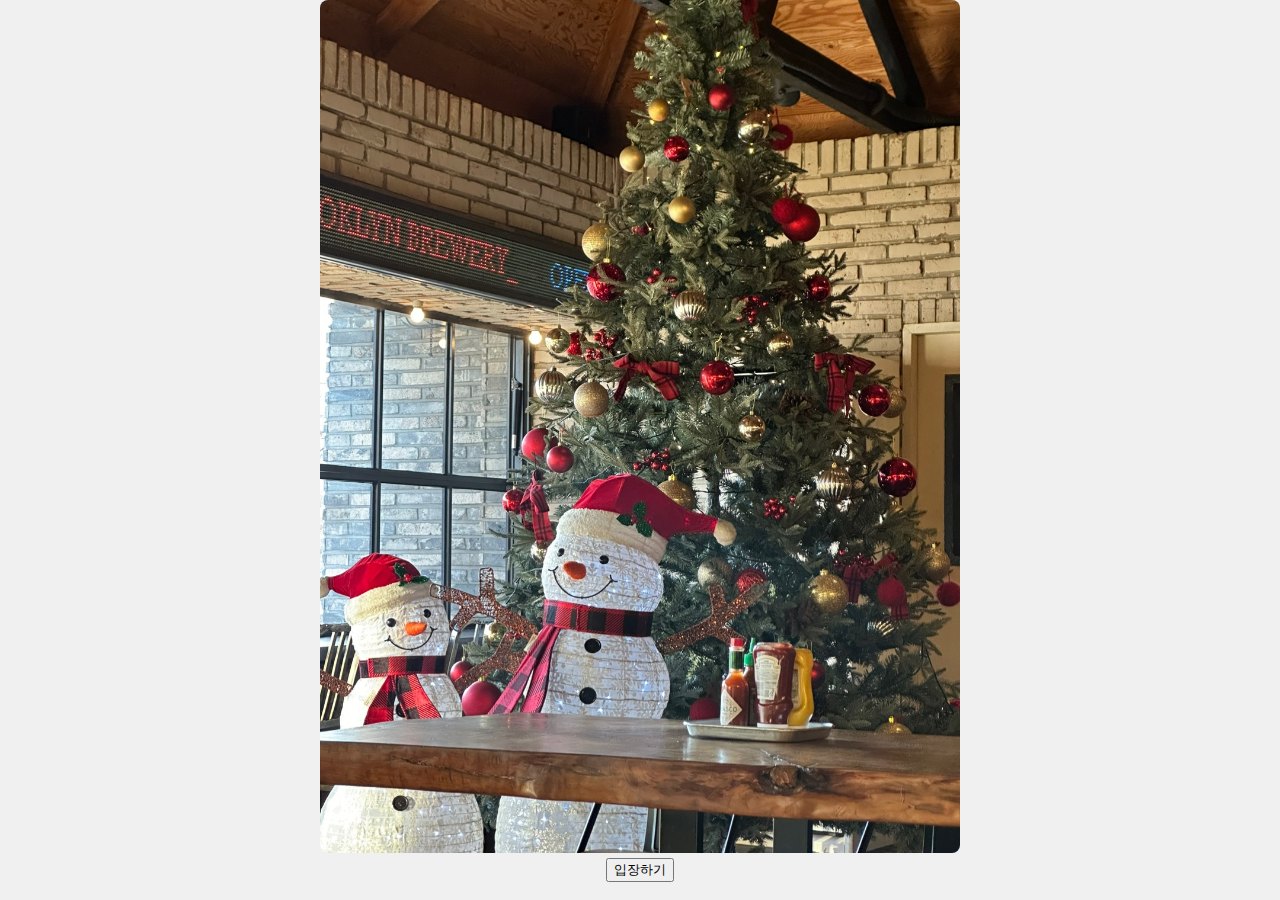
<file: index.html>
<!DOCTYPE html>
<html lang="en">
<head>
    <meta charset="UTF-8">
    <meta http-equiv="refresh" content="0; url=main.html">
    <title>Christmas Party</title>
</head>
<body>
    <p>If you are not redirected, <a href="main.html">click here</a>.</p>
</body>
</html>
</file>
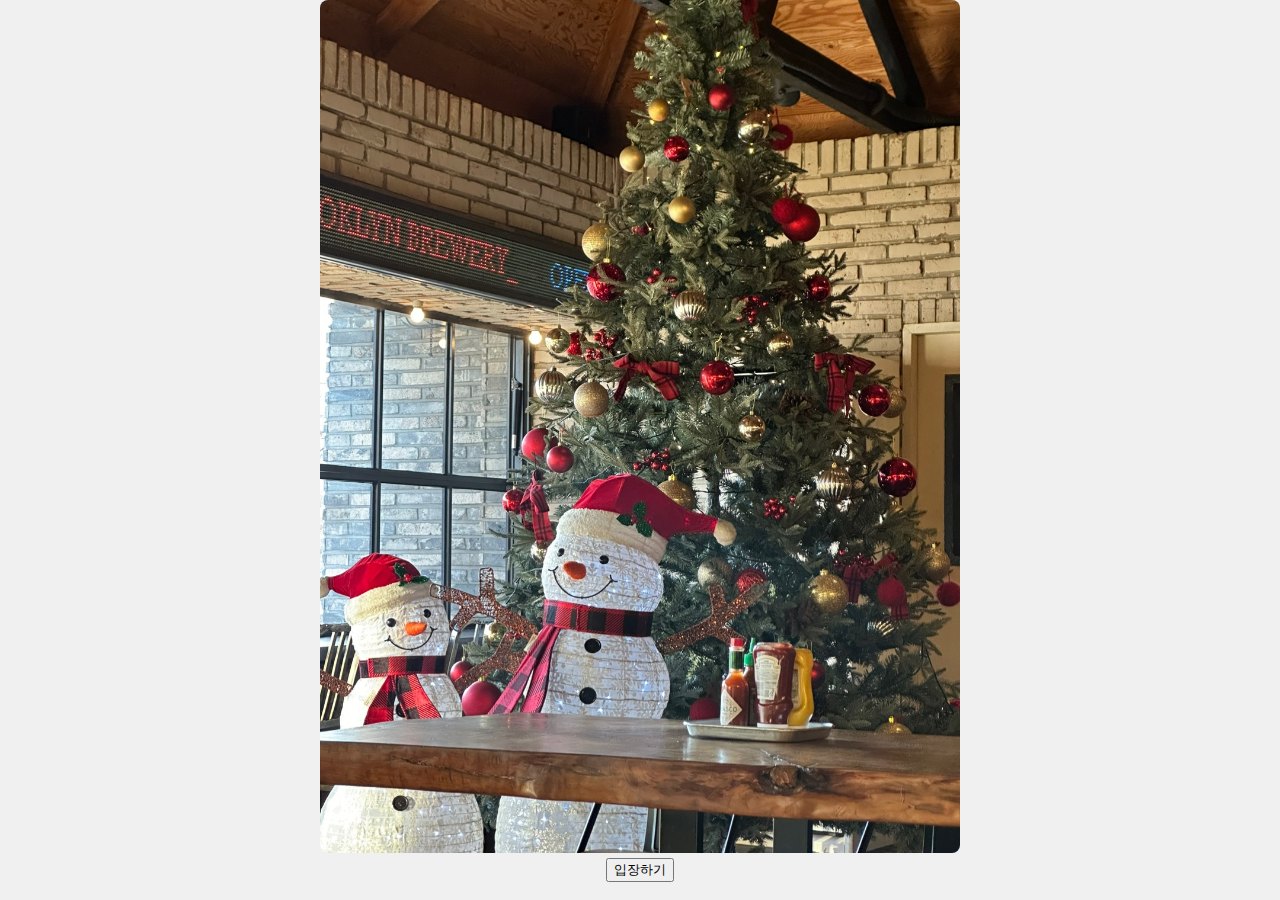
<file: main.html>
<!DOCTYPE html>
<html lang="ko">
<head>
    <link rel="stylesheet" href="https://unpkg.com/swiper/swiper-bundle.min.css" />
    <!-- Swiper JS -->
    <script src="https://unpkg.com/swiper/swiper-bundle.min.js"></script>
    <meta charset="UTF-8">
    <meta name="viewport" content="width=device-width, initial-scale=1.0">
    <title>🎅크리스마스 파티🦌</title>
    <link rel="stylesheet" href="style.css">
</head>

<body>
    <div id="welcome-section" style="text-align: center;">
        <img src="image/C1.jpg" alt="party1" id="wedding-photo">
        <div id="enter-section">
            <button id="enter-button">입장하기</button>
        </div>
    </div>

    <div id="wedding-info" style="display: none; text-align: center;">
        <h1>🎅Christmas Party🦌</h1>
        <br><br>
     <!--<p>  🌟  </p>
        <p> 🌲🌲  </p>
       <p> 🌲🌲🌲  </p>
       <p> 🌲🌲🌲  </p>
       <p>   🎁 </p>-->
        <div class="info" style="margin-bottom: 80px;">
            <p>❄️2024.12.24 화요일 오후 8시</p>
          
            <p>❄️대구 황금동 김진영 집<p><br>
        </div>
        <div class="top">
            <img src="image/C2.png" alt="party2" id ="main-photo">
        </div>
        <br>


        <div style="margin-bottom: 80px;">
            <h3>  🎄드레스 코드🎄 </h3>
            <p>🎁빨강 or 초록</p>
        </div>

        <div style="margin-bottom: 80px;">
            <h3>  🎄준비물🎄 </h3>
            <p>🎁파자마</p>
            <p>🎁선물(1만원 이하)</p>
        </div>






        <div class="middle" style="margin-bottom: 80px;">
            <h3> 🔔 파티 관련 사항 Q&A🔔<br></h3>
            <div style=" text-align: center;">
            <a href="https://open.kakao.com/o/gfg7s51g" target="_blank" style="margin-left: 10px;">
                <button>오픈카톡 참여하기</button>
            </a>
            </div>
            <div class="callBtn" onclick="location.href='tel:010-7628-1991'">
                <button>전화하기</button>
            </div>
            
        </div>


    </div>
    <script src="script.js"></script>
</body>
</html>
</file>
<file: style.css>
/* 기본 스타일 */
body {
    font-family: 'Courier New', monospace;
    margin: 0;
    padding: 0;
    background-color: #f0f0f0;

    color: #333;
}

/* 헤더 */
header {
    text-align: center;
    background-color: #fff;
    padding: 20px;
    border-bottom: 2px solid #ccc;
}

header h1 {
    font-size: 24px;
    margin-top: 10px;
}

.info p {
    font-family: 'Courier New', monospace;
}

.logo img {
    width: 50px;
    height: auto;
}

#wedding-photo {
    width: 50%; /* 기본적으로 가로 크기를 화면에 맞게 100%로 설정 */
    max-width: 800px; /* 최대 크기를 400px로 제한 */
    height: auto; /* 비율에 맞게 높이 자동 조정 */
    margin-top: 50px;
    margin: 0 auto;
    border-radius: 8px;
}

#main-photo{
    width: 50%; /* 기본적으로 가로 크기를 화면에 맞게 100%로 설정 */
    max-width: 800px; /* 최대 크기를 400px로 제한 */
    height: 500px; /* 비율에 맞게 높이 자동 조정 */
    margin-top: 50px;
    margin: 0 auto;
    border-radius: 8px;
}

#pet-photo{
    width: 50%; /* 기본적으로 가로 크기를 화면에 맞게 100%로 설정 */
    max-width: 800px; /* 최대 크기를 400px로 제한 */
    height: auto; /* 비율에 맞게 높이 자동 조정 */
    margin-top: 50px;
    margin: 0 auto;
    border-radius: 8px;
}
/* 모바일 화면에서 이미지 크기 조정 */
@media (max-width: 768px) {
    #wedding-photo {
        width: 90%; /* 화면 크기에 맞게 이미지 크기를 90%로 설정 */
        max-width: 300px; /* 최대 크기를 300px로 제한 */
    }
}

/* 더 작은 화면 (예: 스마트폰)에서 이미지 크기 조정 */
@media (max-width: 480px) {
    #wedding-photo {
        width: 90%; /* 화면 크기에 맞게 이미지 크기를 90%로 설정 */
        max-width: 250px; /* 최대 크기를 250px로 제한 */
    }
}

/* 초대장 정보 */
.invitation {
    margin: 20px;
    padding: 20px;
    background-color: #fff;
    border-radius: 8px;
    box-shadow: 0 2px 5px rgba(0, 0, 0, 0.1);
}

.invitation h2 {
    font-size: 20px;
    margin-bottom: 10px;
}

/* RSVP 버튼 */
.rsvp button {
    padding: 10px 20px;
    font-size: 16px;
    background-color: #4CAF50;
    color: white;
    border: none;
    border-radius: 5px;
    cursor: pointer;
}

.rsvp button:hover {
    background-color: #45a049;
}

/* 푸터 */
footer {
    text-align: center;
    padding: 20px;
    background-color: #fff;
    border-top: 2px solid #ccc;
}

footer p {
    font-size: 14px;
}
</file>
